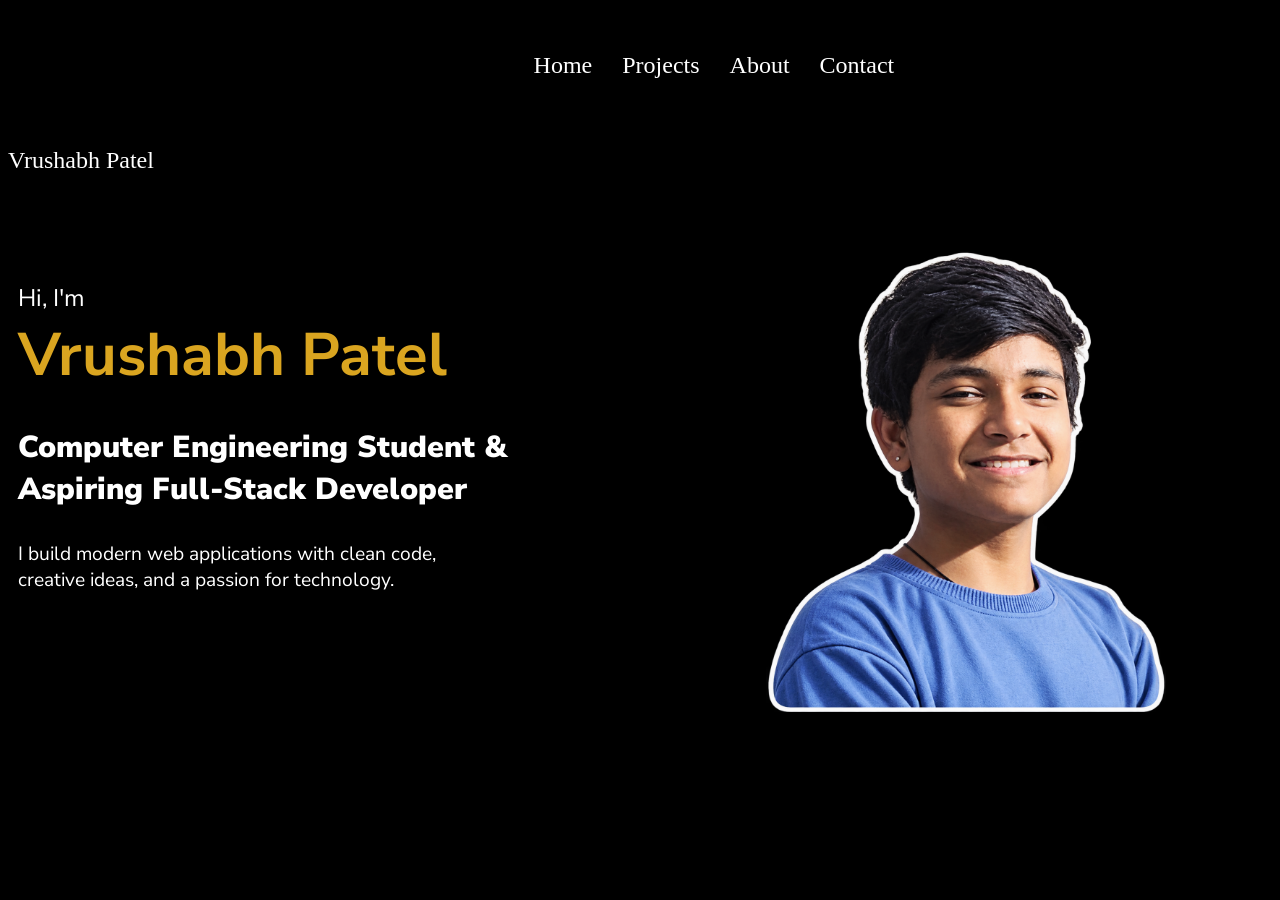
<file: Index.html>
<!DOCTYPE html>
<html lang="en">
<head>
    <meta charset="UTF-8">
    <meta name="viewport" content="width=device-width, initial-scale=1.0">
    <title>Portfolio</title>
    <link rel="preconnect" href="https://fonts.googleapis.com">
<link rel="preconnect" href="https://fonts.gstatic.com" crossorigin>
<link href="https://fonts.googleapis.com/css2?family=Nunito+Sans:ital,opsz,wght@0,6..12,200..1000;1,6..12,200..1000&display=swap" rel="stylesheet">
    <link rel="stylesheet" href="stylesheet.css">
    <style>
        body {
            background-color: black;
            background-color: rgba(255, 200, 0, 0.3) 25%;
            
        }
    </style>
</head>
<body>
    <div class="home">
        <nav class="nav">
            <ul>
                <li><a href="home.html">Home</a></li>
                <li><a href="projects.html">Projects</a></li>
                <li><a href="about.html">About</a></li>
                <li><a href="contact.html">Contact</a></li>
            </ul>
        </nav>
        <header>
            <p style="color: white; font-size: 1.5em;">Vrushabh Patel</p>
            <!-- <a href="mailto: patelvrushabh70@gmail.com">Email: Vrushabh Patel</a> -->
        </header>
        <section class="LeftS">
            <p id="p1">Hi, I'm <br> <span style="color: goldenrod; font-size: 2.5em; font-weight: bolder;">Vrushabh Patel</span></p>
            <p id="p2">Computer Engineering Student & <br> Aspiring Full-Stack Developer</p>
            <p id="p3">I build modern web applications with clean code, <br> creative ideas, and a passion for technology.</p>
        </section>

        <!--<div class="btns">
            <button id="btn1" onclick="window.location.href='projects.html'">Projects</button><br><br>     
            <button id="btn1">LinkedIn</button>
        </div>-->
    </div>
    <img src="./homepagepic.png" alt="Vrushabh Patel" class="profilepic">
</body>
</html>
</file>
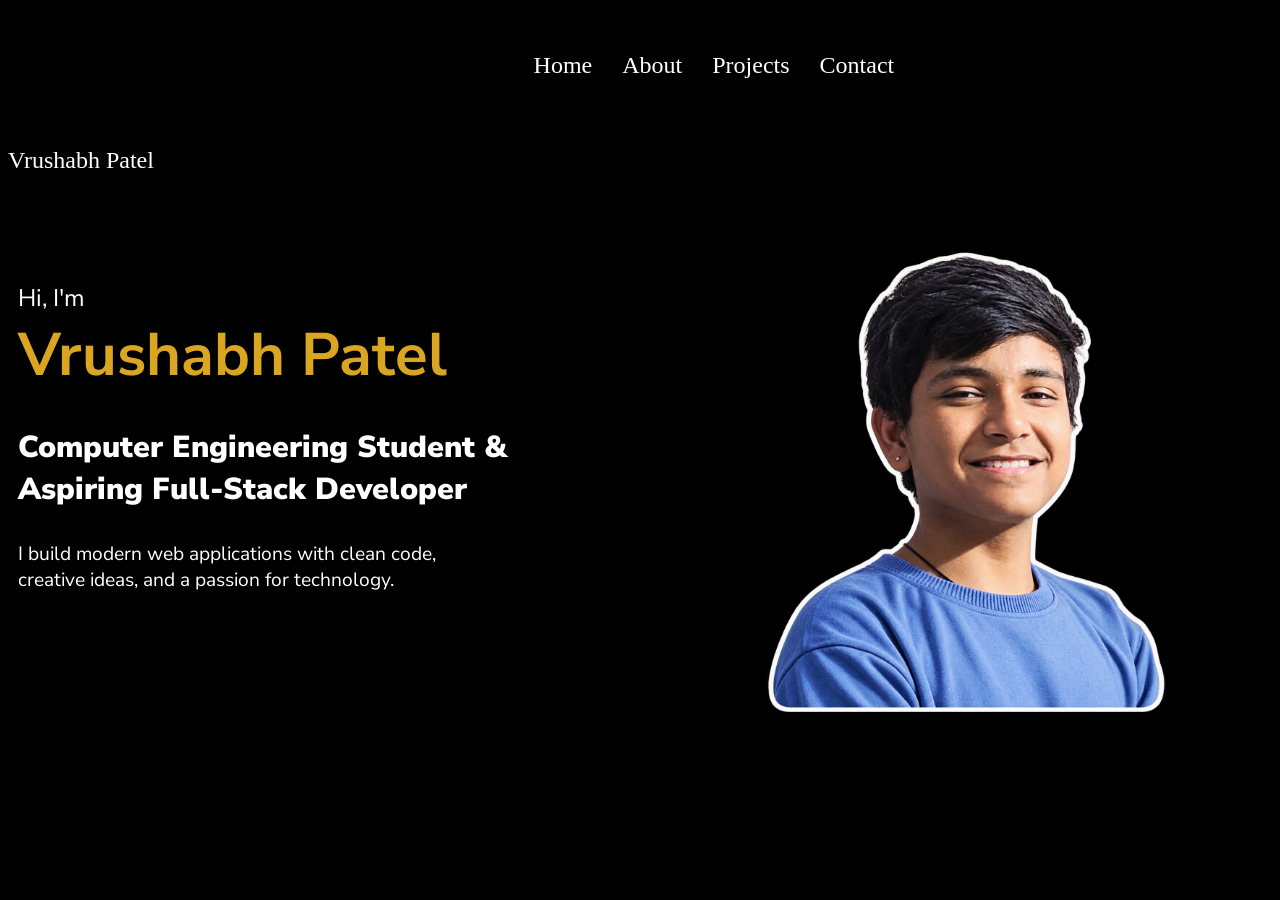
<file: index.html>
<!DOCTYPE html>
<html lang="en">
<head>
    <meta charset="UTF-8">
    <meta name="viewport" content="width=device-width, initial-scale=1.0">
    <title>Portfolio</title>
    <link rel="preconnect" href="https://fonts.googleapis.com">
<link rel="preconnect" href="https://fonts.gstatic.com" crossorigin>
<link href="https://fonts.googleapis.com/css2?family=Nunito+Sans:ital,opsz,wght@0,6..12,200..1000;1,6..12,200..1000&display=swap" rel="stylesheet">
    <link rel="stylesheet" href="stylesheet.css">
    <style>
        body {
            background-color: black;
            background-color: rgba(255, 200, 0, 0.3) 25%;
            
        }
    </style>
</head>
<body>
    <div class="home">
        <nav class="nav">
            <ul>
                <li><a href="index.html">Home</a></li>
                <li><a href="about.html">About</a></li>
                <li><a href="projects.html">Projects</a></li>
                <li><a href="contact.html">Contact</a></li>
            </ul>
        </nav>
        <header>
            <p style="color: white; font-size: 1.5em;">Vrushabh Patel</p>
            <!-- <a href="mailto: patelvrushabh70@gmail.com">Email: Vrushabh Patel</a> -->
        </header>
        <section class="LeftS">
            <p id="p1">Hi, I'm <br> <span style="color: goldenrod; font-size: 2.5em; font-weight: bolder;">Vrushabh Patel</span></p>
            <p id="p2">Computer Engineering Student & <br> Aspiring Full-Stack Developer</p>
            <p id="p3">I build modern web applications with clean code, <br> creative ideas, and a passion for technology.</p>
        </section>

        <!--<div class="btns">
            <button id="btn1" onclick="window.location.href='projects.html'">Projects</button><br><br>     
            <button id="btn1">LinkedIn</button>
        </div>-->
    </div>
    <img src="./homepagepic.png" alt="Vrushabh Patel" class="profilepic">
</body>
</html>
</file>
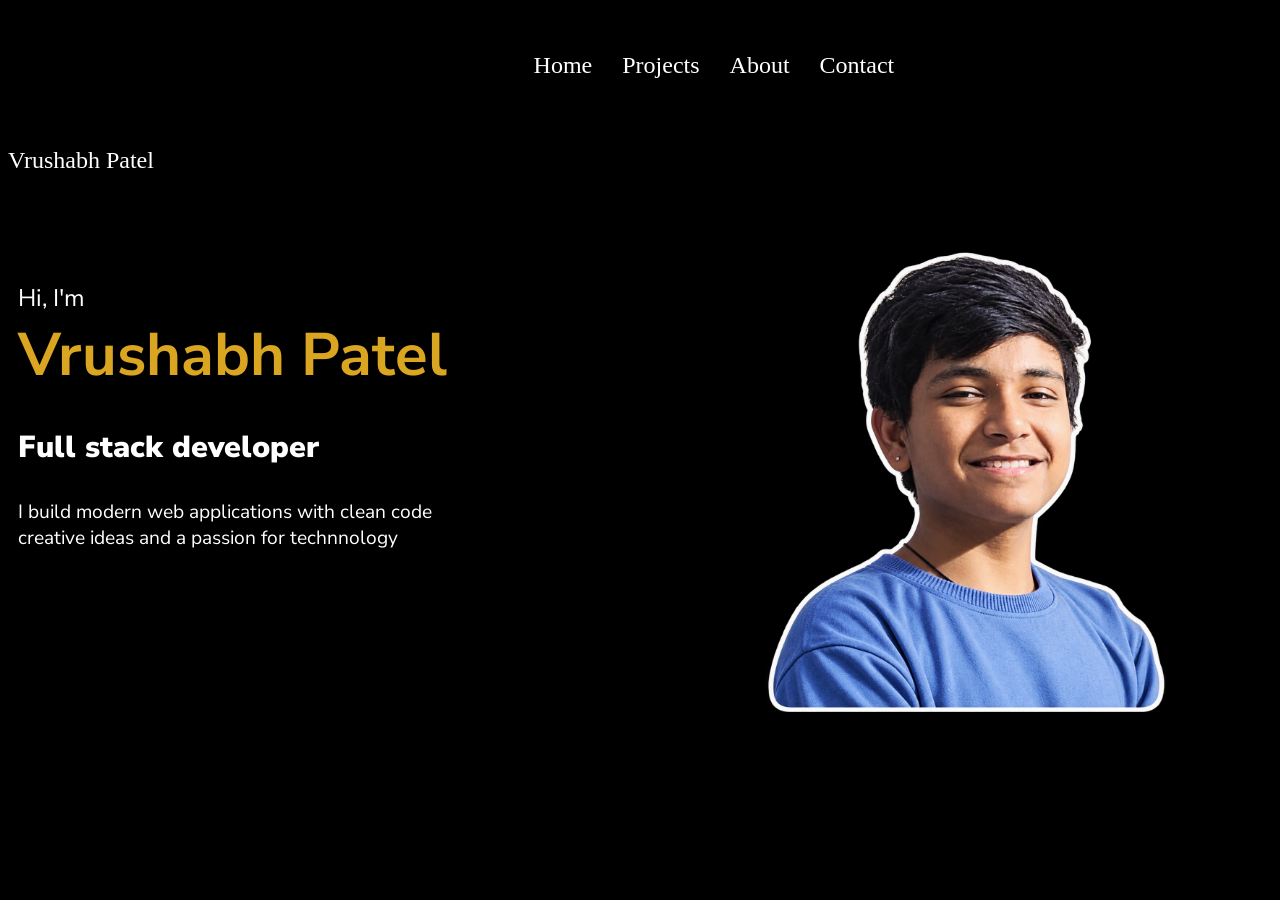
<file: home.html>
<!DOCTYPE html>
<html lang="en">
<head>
    <meta charset="UTF-8">
    <meta name="viewport" content="width=device-width, initial-scale=1.0">
    <title>Portfolio</title>
    <link rel="preconnect" href="https://fonts.googleapis.com">
<link rel="preconnect" href="https://fonts.gstatic.com" crossorigin>
<link href="https://fonts.googleapis.com/css2?family=Nunito+Sans:ital,opsz,wght@0,6..12,200..1000;1,6..12,200..1000&display=swap" rel="stylesheet">
    <link rel="stylesheet" href="stylesheet.css">
    <style>
        body {
            background-color: black;
            background-color: rgba(255, 200, 0, 0.3) 25%;
            
        }
    </style>
</head>
<body>
    <div class="home">
        <nav class="nav">
            <ul>
                <li><a href="home.html">Home</a></li>
                <li><a href="projects.html">Projects</a></li>
                <li><a href="about.html">About</a></li>
                <li><a href="contact.html">Contact</a></li>
            </ul>
        </nav>
        <header>
            <p style="color: white; font-size: 1.5em;">Vrushabh Patel</p>
            <!-- <a href="mailto: patelvrushabh70@gmail.com">Email: Vrushabh Patel</a> -->
        </header>
        <section class="LeftS">
            <p id="p1">Hi, I'm <br> <span style="color: goldenrod; font-size: 2.5em; font-weight: bolder;">Vrushabh Patel</span></p>
            <p id="p2">Full stack developer</p>
            <p id="p3">I build modern web applications with clean code <br> creative ideas and a passion for technnology</p>
        </section>

        <!--<div class="btns">
            <button id="btn1" onclick="window.location.href='projects.html'">Projects</button><br><br>     
            <button id="btn1">LinkedIn</button>
        </div>-->
    </div>
    <img src="./homepagepic.png" alt="Vrushabh Patel" class="profilepic">
</body>
</html>
</file>
<file: stylesheet.css>
.nav ul {
font-size: 1.5em;
  display: inline-flex;         
  list-style: none;
  text-decoration: none;
  padding: 20px;            
  margin-left: 40%;             
  gap: 30px;
    color: white;
  transition: color 0.3s ease;
}

.nav ul li a {
    text-decoration: none;
    color: white;
    transition: color 0.2s ease;
}

.nav ul li a:hover {
    text-decoration: underline;
    color: goldenrod;
}

.nav-linkss a::after {
    content: '';
    position: absolute;
    width: 0px;
    height: 2px;
    background: goldenrod;
    left: 0px;
    bottom: -4px;
    transition: width 0.3s ease;
}

.home header .Lefts {
}

.profilepic {
    width: 100%;
    max-width: 400px;
    margin: auto;
    display: inline-block;
    margin-left: 60%;
}

.profilepic img {
    width: 100%;
    height: 450px;
    object-fit: cover;
    object-position: right top;
    border-radius: 20px;
}

.LeftS {
    position:absolute;
    margin: 60px 10px 10px 10px ;
    color: white;
}

.LeftS #p1 {
    font-family: "Nunito Sans", sans-serif;
    font-optical-sizing: auto;
    font-size: 1.5em ;
    font-style: normal;
    font-variation-settings:
    "wdth" 100,
    "YTLC" 500;
}

.LeftS #p2 {
    font-family: "Nunito Sans", sans-serif;
    font-optical-sizing: auto;
    font-size: 1.9em ;
    font-weight: 900;
    font-style: normal;
    font-variation-settings:
    "wdth" 100,
    "YTLC" 500;
}

.LeftS #p3 {
    font-family: "Nunito Sans", sans-serif;
    font-optical-sizing: auto;
    font-size: 1.2em ;
    font-style: normal;
    font-variation-settings:
    "wdth" 100,
    "YTLC" 500;
}

.btns {
    margin-top: 27%;
    margin-left: 8%;
}
.btns #btn1 {
    font-size: 1.5em;
    border: 2px solid white;
    border-radius: 16px;
    cursor: pointer;
    background-color: transparent;
    color: white;
    transition: background-color 0.4s ease;
    transition: transform 0.3s ease;
}

#btn1:hover {
    background-color:goldenrod;
    transform: scale(1.25);
}

.projects header {
    color: goldenrod;
    margin-left: 45%;
    margin-top: 5%;
}

.projects .cards {
    color: white;
}

.projects .cards {
    display: flex;
    justify-content: center;
    flex-wrap: wrap;
    margin-top: 100px;
}

.projects .cards .card {
    display: inline-block;
    width: 325px;
    /*border: 2px solid transparent;*/
    border-radius: 8px;
    overflow: hidden;
    box-shadow: 0px 2px 4px rgba(0, 0, 0, 0.2);
    margin: 20px;
    transition: all 0.3s ease;
}

.projects .cards .card:hover {
    border-color: rgb(227, 227, 26) !important;
    /*background-color: rgba(218, 218, 108, 0.08) !important;*/
    box-shadow: 0 0 15px rgba(227, 227, 26, 0.9) !important;
    transform: translateY(-5px);
}

.projects .cards .card img {
    width: 100%;
    height: auto;
}

.projects .cards .card .card-content {
    padding: 16px;
}

.projects .cards .card .card-content h3 {
    font-size: 28px;
    margin-bottom: 8px;
    margin-left: 1%;
}

.projects .cards .card .card-content p {
    font-size: 15px;
    line-height: 1.3;
}

.projects .cards .card .card-content .btn {
    display: inline-block;
    padding: 8px 20px;
    text-decoration: none;
    border-radius: 20px;
    margin-top: 16px;
    margin-left: 30%;
    border: 1px solid goldenrod;
    background-color: black;
    color: white;
    cursor: pointer;
    transition: 0.3s ease;
    /*transform: scale(1.5);*/
}

.projects .cards .card .card-content .btn:hover {
    background-color: goldenrod;
    color: black;
    transform: scale(1.2);
}

.projects h3 {
    color: goldenrod; 
    font-size: 1.5em; 
    font-weight: bold;
    margin: 5% 0% 2% 32%;
}

.projects form {
    border: 1px solid transparent;
    margin-left: 40%;
    margin-right: 40%;
    padding: 7px 7px 7px 7px;
}

.projects form .btn1 {
    display: block;
    margin: 0 auto;
    cursor: pointer;
    background-color: goldenrod;
    font-size: 1.2em;
    border-radius: 10px;
    border: none;
    padding: 5px;
    margin: 7% 0% 0% 40%;
    transition: all 0.3s ease-in-out;
}

.projects form .btn1:hover {
    background-color: goldenrod;
    transform: scale(1.1);
}

.projects footer {
    font-size: 2.0em;
    color: white;
    display: flex;
    gap: 10px;
    margin: 3% 0% 0% 46%;
}

.abouts header {
    color: white;
}

.abouts .mains .about {
    color: white;
    margin-top: 5%;
}

.abouts .mains .about h2 {
    font-size: 3.0em;
    color: goldenrod;
}

.abouts .mains .btn {
    background-color: goldenrod;
    color: white;
    cursor: pointer;
    font-size: 1.2em;
    border: none;
    border-radius: 10px;
    transition: transform 0.3s ease;
    margin-top: 7%;
    margin-left: 5%;
    padding: 5px 10px;
    text-decoration: none;
}

.abouts .mains .btn:hover {
    background-color: goldenrod;
    color: black;
    transform: scale(1.05);
}

.abouts .contacts {
    color: white;
    margin: 0% 0% 0% 40%;
    
}

.abouts footer i {
    font-size: 2.0em;
    color: white;
    display: inline-flex;
    gap: 10px;
    margin: 7% 0% 0% 2%;
}

.contacts {
    justify-items: center;
    align-items: center;
    margin-top: 5%;
}
.contacts .main-content {
    color: white;
    padding: 20px;
    display: flex;
}

.contacts .main-content .email {
    border: 1px solid white;
    margin: 10px;
    padding: 10px;
    color: white;
    transition: 0.3s ease;
}

.contacts .main-content .email:hover {
    background-color: goldenrod;
    color: black;
    transform: scale(1.1);
}

.contacts .linkedin {
    border: 1px solid white;
    margin: 10px;
    padding: 10px;
    color: white;
    transition: 0.3s ease;
}

.contacts .linkedin:hover {
    background-color: goldenrod;
    color: black;
    transform: scale(1.1);
}

.contacts .github {
    border: 1px solid white;
    margin: 10px;
    padding: 10px;
    color: white;
    transition: 0.3s ease;
}

.contacts .github:hover {
    background-color: goldenrod;
    color: black;
    transform: scale(1.1);
}

.contacts footer {
    color: goldenrod;
    font-size: 1.2em;
    font-weight: 600;
}
</file>
